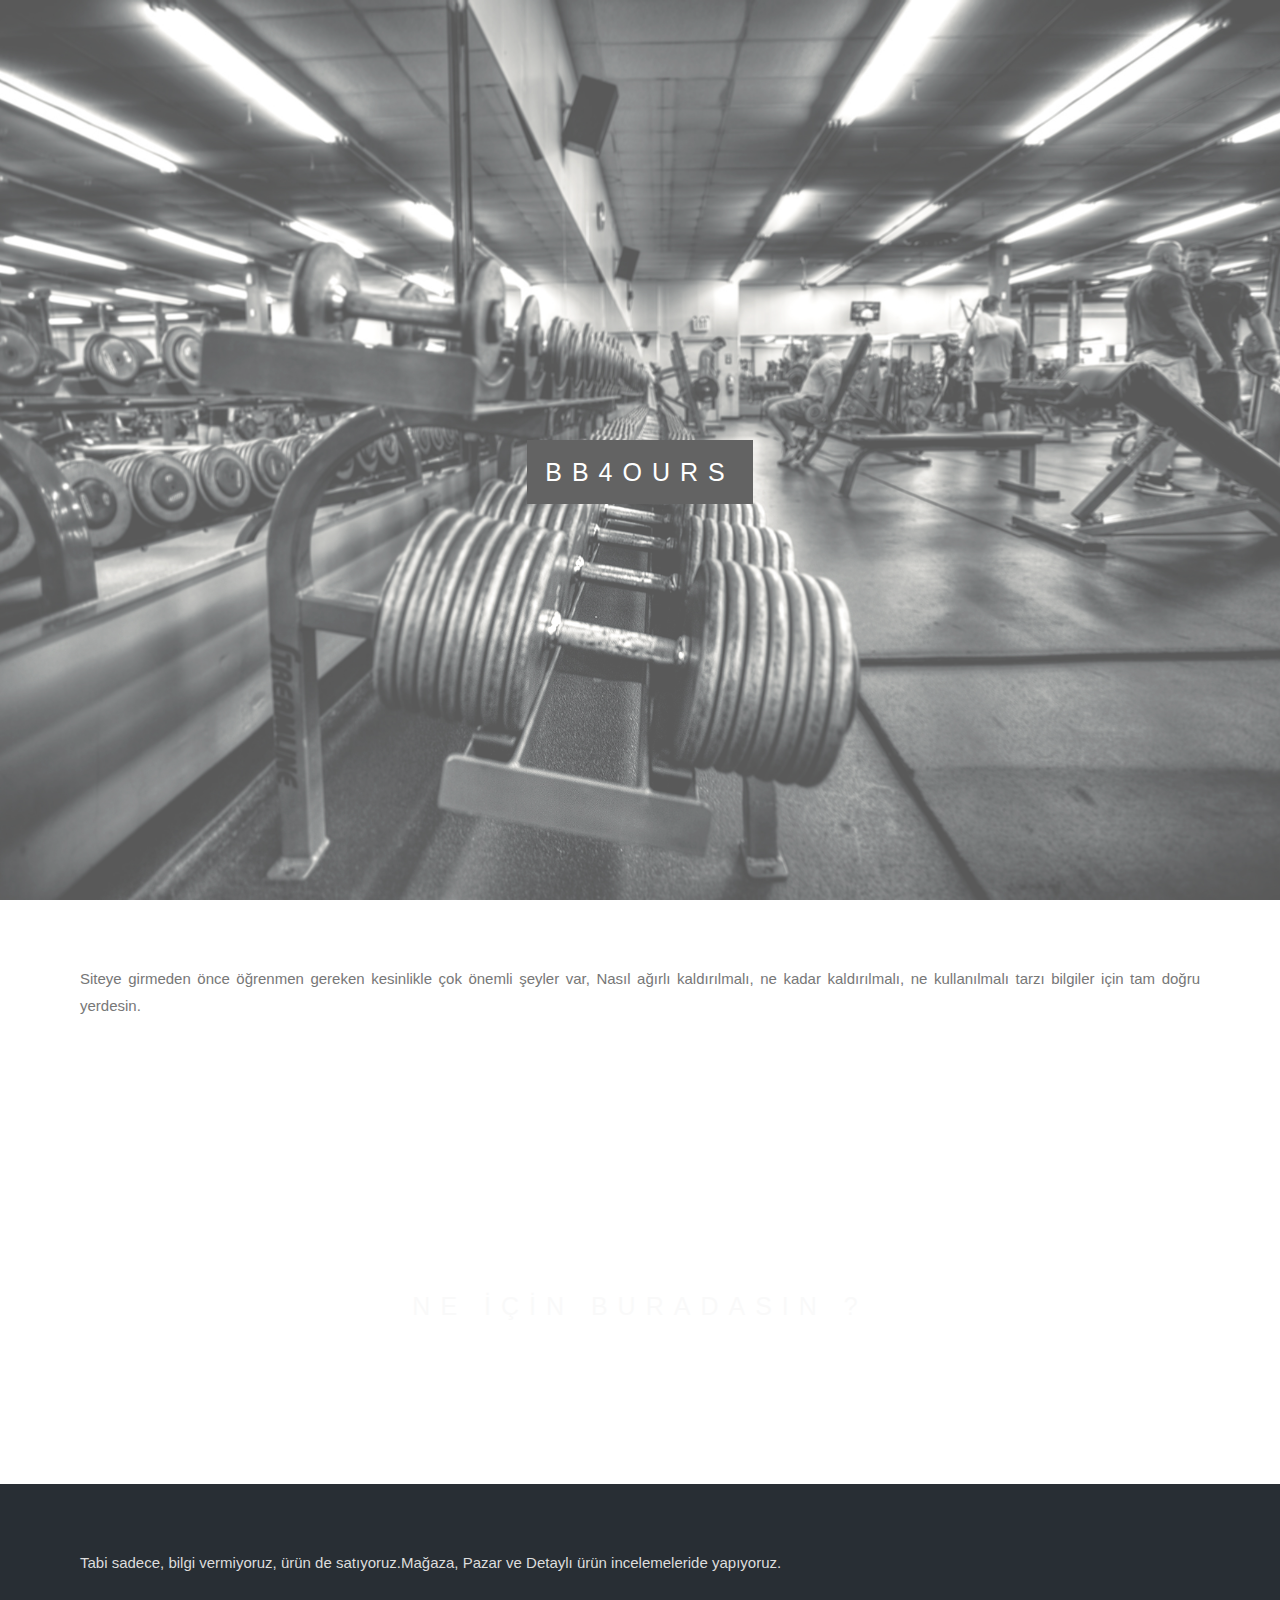
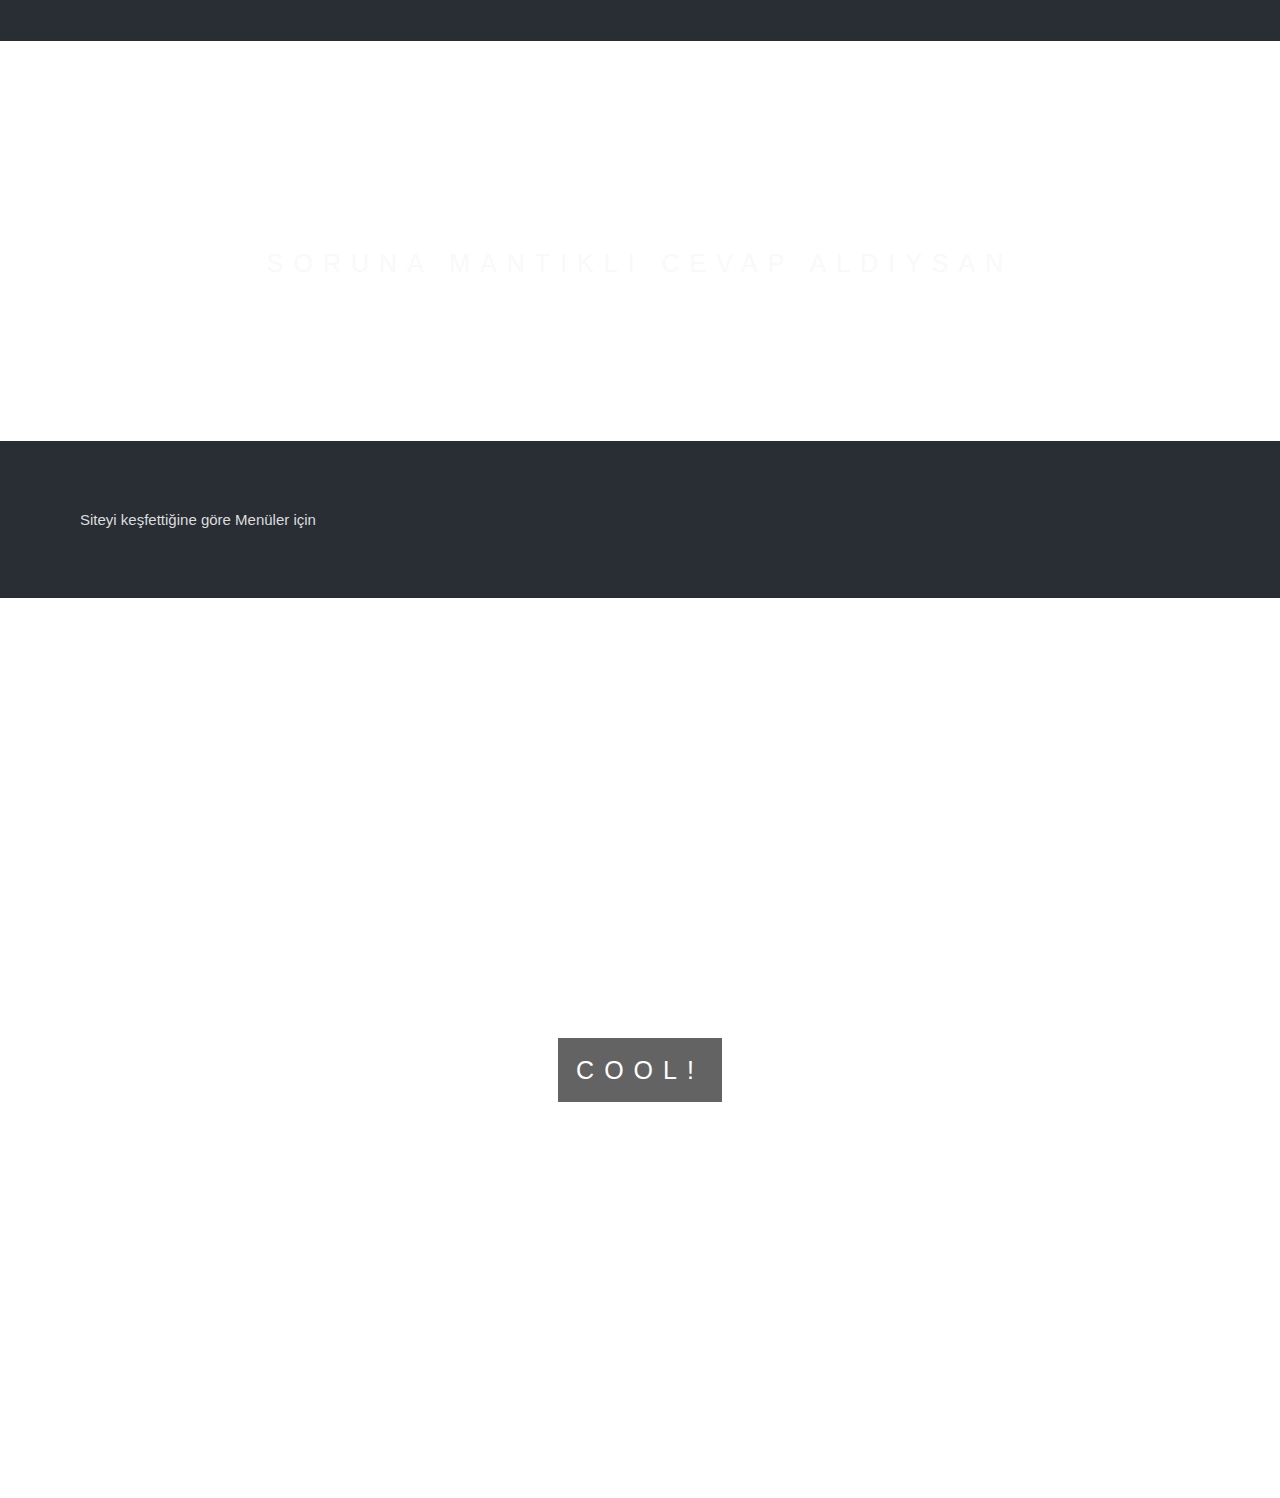
<file: paral.html>
<!DOCTYPE html>
<html>
<head>
<meta name="viewport" content="width=device-width, initial-scale=1">
<style>
body, html {
  height: 100%;
  margin: 0;
  font: 400 15px/1.8 "Lato", sans-serif;
  color: #777;
}

.bgimg-1, .bgimg-2, .bgimg-3 {
  position: relative;
  opacity: 0.65;
  background-attachment: fixed;
  background-position: center;
  background-repeat: no-repeat;
  background-size: cover;

}
.bgimg-1 {
  background-image: url("1.jpg");
  min-height: 100%;
}

.bgimg-2 {
  background-image: url("2.jpg");
  min-height: 400px;
}

.bgimg-3 {
  background-image: url("4.jpg");
  min-height: 400px;
}

.caption {
  position: absolute;
  left: 0;
  top: 50%;
  width: 100%;
  text-align: center;
  color: #000;
}

.caption span.border {
  background-color: #111;
  color: #fff;
  padding: 18px;
  font-size: 25px;
  letter-spacing: 10px;
}

h3 {
  letter-spacing: 5px;
  text-transform: uppercase;
  font: 20px "Lato", sans-serif;
  color: #111;
}

/* Turn off parallax scrolling for tablets and phones */
@media only screen and (max-device-width: 1024px) {
  .bgimg-1, .bgimg-2, .bgimg-3 {
    background-attachment: scroll;
  }
}
</style>
</head>
<body>

<div class="bgimg-1">
  <div class="caption">
  <span class="border">BB4OURS</span>
  </div>
</div>

<div style="color: #777;background-color:white;text-align:center;padding:50px 80px;text-align: justify;">
  <p>Siteye girmeden önce öğrenmen gereken kesinlikle çok önemli şeyler var, Nasıl ağırlı kaldırılmalı, ne kadar kaldırılmalı, ne kullanılmalı tarzı bilgiler için tam doğru yerdesin.</p>
</div>

<div class="bgimg-2">
  <div class="caption">
  <span class="border" style="background-color:transparent;font-size:25px;color: #f7f7f7;">NE İÇİN BURADASIN ?</span>
  </div>
</div>

<div style="position:relative;">
  <div style="color:#ddd;background-color:#282E34;text-align:center;padding:50px 80px;text-align: justify;">
  <p>Tabi sadece, bilgi vermiyoruz, ürün de satıyoruz.Mağaza, Pazar ve Detaylı ürün incelemeleride yapıyoruz.</p>
  </div>
</div>

<div class="bgimg-3">
  <div class="caption">
  <span class="border" style="background-color:transparent;font-size:25px;color: #f7f7f7;">SORUNA MANTIKLI CEVAP ALDIYSAN</span>
  </div>
</div>

<div style="position:relative;">
  <div style="color:#ddd;background-color:#282E34;text-align:center;padding:50px 80px;text-align: justify;">
  <p>Siteyi keşfettiğine göre Menüler için</p>
  </div>
</div>

<div class="bgimg-1">
  <div class="caption">
  <span class="border">COOL!</span>
  </div>
</div>

</body>
</html>
</file>
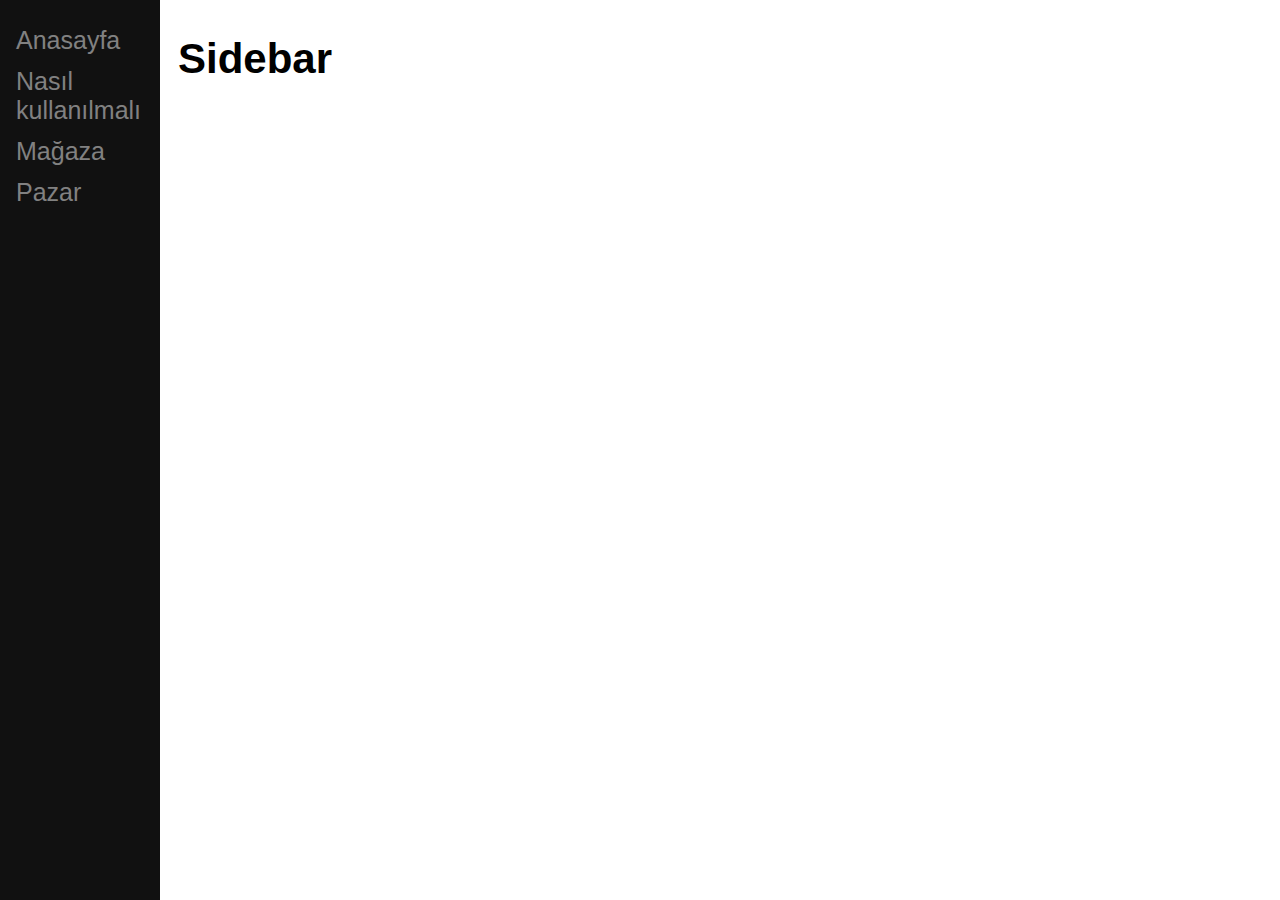
<file: urunler.html>
<!DOCTYPE html>
<html>
<head>
  <style>
body {
  font-family: "Lato", sans-serif;
}

.sidenav {
  height: 100%;
  width: 160px;
  position: fixed;
  z-index: 1;
  top: 0;
  left: 0;
  background-color: #111;
  overflow-x: hidden;
  padding-top: 20px;
}

.sidenav a {
  padding: 6px 8px 6px 16px;
  text-decoration: none;
  font-size: 25px;
  color: #818181;
  display: block;
}

.sidenav a:hover {
  color: #f1f1f1;
}

.main {
  margin-left: 160px; /* Same as the width of the sidenav */
  font-size: 28px; /* Increased text to enable scrolling */
  padding: 0px 10px;
}

@media screen and (max-height: 450px) {
  .sidenav {padding-top: 15px;}
  .sidenav a {font-size: 18px;}
}
</style>
<title>BB4OURS</title>
</head>
<body>
  <div id="mySidenav" class="sidenav">
  <a href="Anasayfa.html">Anasayfa</a>
  <a href="nasil.html">Nasıl kullanılmalı</a>
  <a href="magaza.html">Mağaza</a>
  <a href="market.html">Pazar</a>
</div>

<div class="main">
  <h2>Sidebar</h2>
</div>
</body>
</html>
</file>
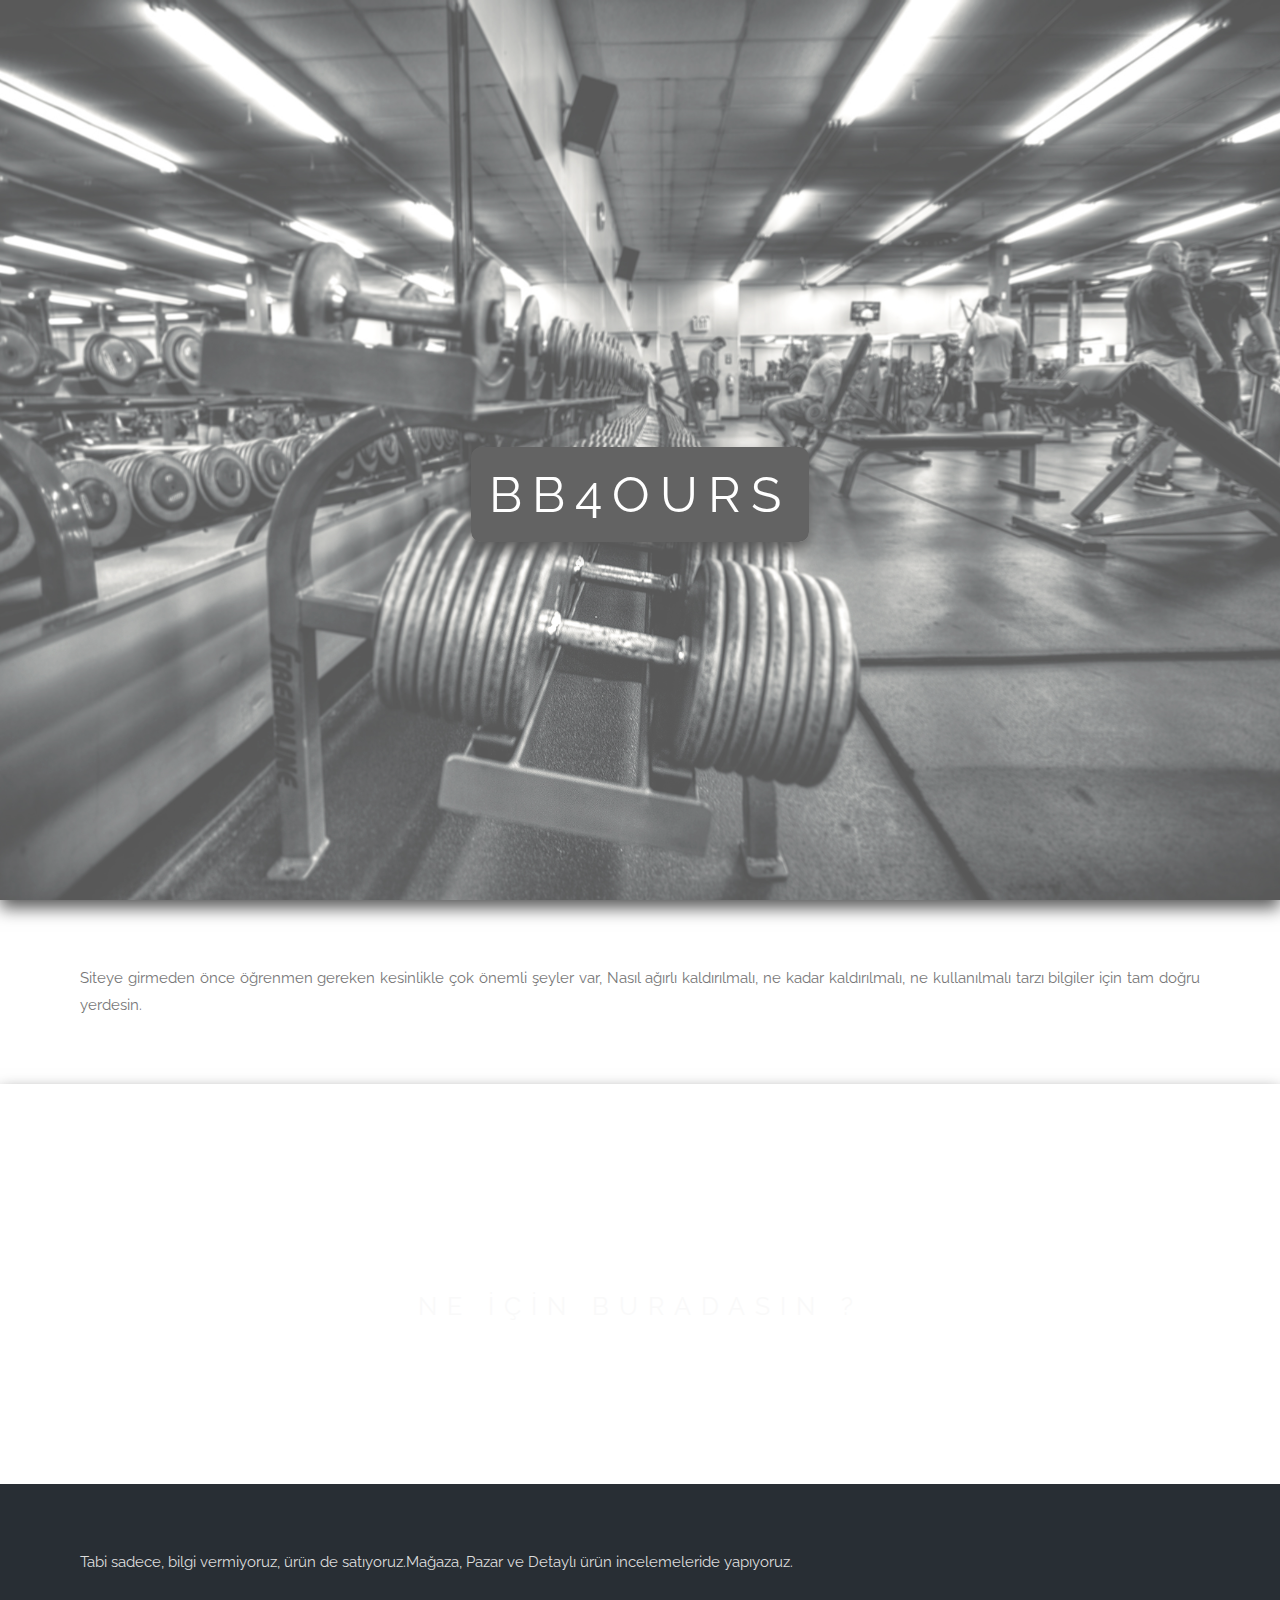
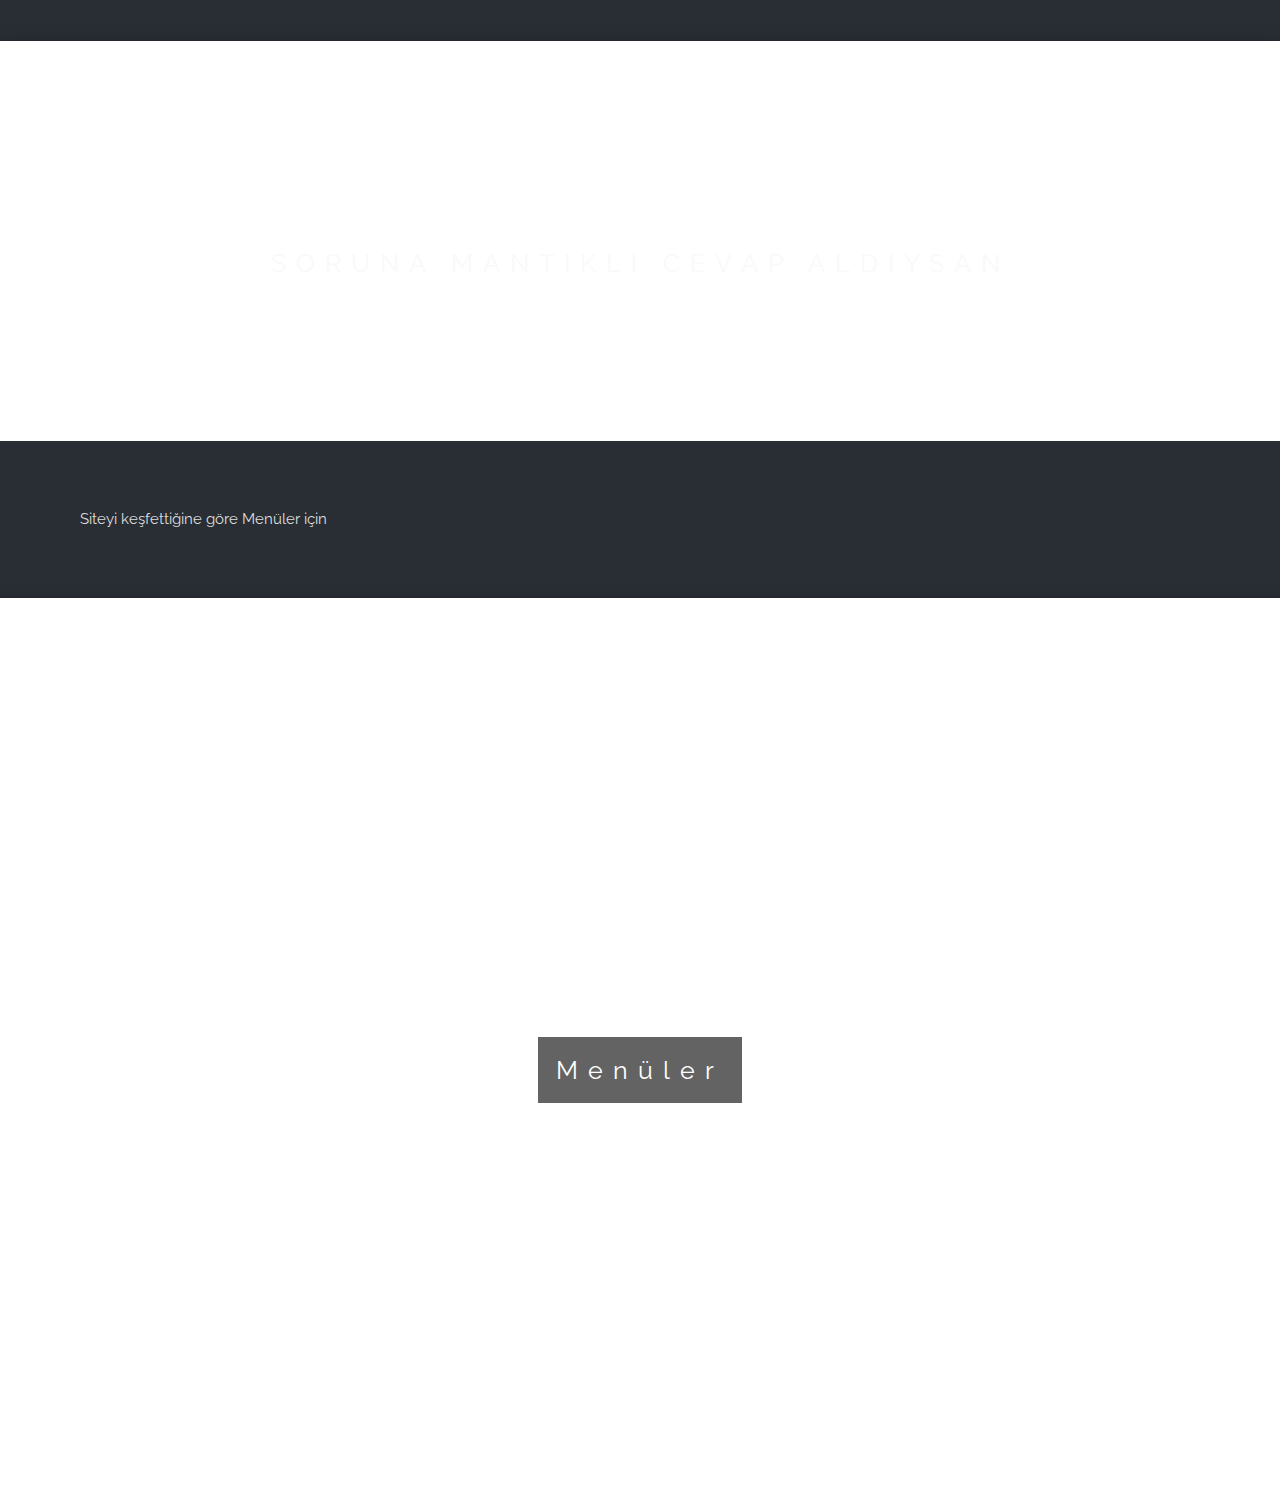
<file: webProjem-master/webProjem-master/anasayfa.html>
<!DOCTYPE html>
<!-- saved from url=(0084)file:///C:/Users/O%C4%9Fuz/Downloads/webProjem-master/webProjem-master/anasayfa.html -->
<html>
<link href='https://fonts.googleapis.com/css?family=Raleway' rel='stylesheet'>
<head><meta http-equiv="Content-Type" content="text/html; charset=UTF-8">
<meta name="viewport" content="width=device-width, initial-scale=1">
<title>Anasayfa</title>
<style>
body, html {
  height: 100%;
  margin: 0;
  font: 400 15px/1.8 "Raleway", sans-serif;
  color: #777;
}

.bgimg-1, .bgimg-2, .bgimg-3 {
  position: relative;
  opacity: 0.65;
  background-attachment: fixed;
  background-position: center;
  background-repeat: no-repeat;
  background-size: cover;

}
.bgimg-1 {
  background-image: url("1.jpg");
  min-height: 100%;
  box-shadow: 0 8px 16px 0 rgba(0,0,0,1)
}

.bgimg-2 {
  background-image: url("2.jpg");
  min-height: 400px;
  box-shadow: 0 8px 16px 0 rgba(0,0,0,1)
}

.bgimg-3 {
  background-image: url("4.jpg");
  min-height: 400px;
  box-shadow: 0 8px 16px 0 rgba(0,0,0,1)
}

.caption {
  position: absolute;
  left: 0;
  top: 50%;
  width: 100%;
  text-align: center;
  color: #000;
}

.caption span.border {
  background-color: #111;
  color: #fff;
  padding: 18px;
  font-size: 25px;
  letter-spacing: 10px;
}

h3 {
  letter-spacing: 5px;
  text-transform: uppercase;
  font: 20px "Lato", sans-serif;
  color: #111;
}

/* Turn off parallax scrolling for tablets and phones */
@media only screen and (max-device-width: 1024px) {
  .bgimg-1, .bgimg-2, .bgimg-3 {
    background-attachment: scroll;
  }
}
/* The side navigation menu */
.sidenav {
  height: 100%; /* 100% Full-height */
  width: 0; /* 0 width - change this with JavaScript */
  position: fixed; /* Stay in place */
  z-index: 1; /* Stay on top */
  top: 0; /* Stay at the top */
  left: 0;
  background-color: #111; /* Black*/
  overflow-x: hidden; /* Disable horizontal scroll */
  padding-top: 60px; /* Place content 60px from the top */
  transition: 0.5s; /* 0.5 second transition effect to slide in the sidenav */
  font-size:10px;
}

/* The navigation menu links */
.sidenav a {
  padding: 8px 8px 8px 32px;
  text-decoration: none;
  font-size: 25px;
  color: #818181;
  display: block;
  transition: 0.3s;
  font-size:20px;
}

/* When you mouse over the navigation links, change their color */
.sidenav a:hover {
  color: #f1f1f1;
}

/* Position and style the close button (top right corner) */
.sidenav .closebtn {
  position: absolute;
  top: 0;
  right: 25px;
  font-size: 36px;
  margin-left: 50px;
}

/* Style page content - use this if you want to push the page content to the right when you open the side navigation */
#main {
  transition: margin-left .5s;
  padding: 20px;
}

/* On smaller screens, where height is less than 450px, change the style of the sidenav (less padding and a smaller font size) */
@media screen and (max-height: 450px) {
  .sidenav {padding-top: 15px;}
  .sidenav a {font-size: 18px;}
}

</style>
</head>
<body>

<div class="bgimg-1">
  <div class="caption">
  <span class="border" style="box-shadow: 0 8px 16px 0 rgba(0,0,0,1); border-color: grey; border-width:2px;border-radius: 10px; font-size: 50px;">BB4OURS</span>
  </div>
</div>

<div style="color: #777;background-color:white;text-align:center;padding:50px 80px;text-align: justify;">
  <p>Siteye girmeden önce öğrenmen gereken kesinlikle çok önemli şeyler var, Nasıl ağırlı kaldırılmalı, ne kadar kaldırılmalı, ne kullanılmalı tarzı bilgiler için tam doğru yerdesin.</p>
</div>

<div class="bgimg-2">
  <div class="caption">
  <span class="border" style="background-color:transparent;font-size:25px;color: #f7f7f7;">NE İÇİN BURADASIN ?</span>
  </div>
</div>

<div style="position:relative;">
  <div style="color:#ddd;background-color:#282E34;text-align:center;padding:50px 80px;text-align: justify;">
  <p>Tabi sadece, bilgi vermiyoruz, ürün de satıyoruz.Mağaza, Pazar ve Detaylı ürün incelemeleride yapıyoruz.</p>
  </div>
</div>

<div class="bgimg-3">
  <div class="caption">
  <span class="border" style="background-color:transparent;font-size:25px;color: #f7f7f7;">SORUNA MANTIKLI CEVAP ALDIYSAN</span>
  </div>
</div>

<div style="position:relative;">
  <div style="color:#ddd;background-color:#282E34;text-align:center;padding:50px 80px;text-align: justify;">
  <p>Siteyi keşfettiğine göre Menüler için</p>
  </div>
</div>

<div class="bgimg-1">
  <div class="caption">
  <span class="border">
  	<div id="mySidenav" class="sidenav" style="width: 0px;">
  <a href="javascript:void(0)" class="closebtn" onclick="closeNav()">×</a>
  <a href="urunler.html">Ürünler</a>
  <a href="nasil.html">Nasıl kullanılmalı</a>
  <a href="magaza.html">Mağaza</a>
  <a href="market.html">Pazar</a>
</div>

<!-- Use any element to open the sidenav -->
<span onclick="openNav()">Menüler</span>

<!-- Add all page content inside this div if you want the side nav to push page content to the right (not used if you only want the sidenav to sit on top of the page -->

  </span>
  </div>
</div>
	<script>
function openNav() {
  document.getElementById("mySidenav").style.width = "250px";
  document.getElementById("main").style.marginLeft = "250px";
  document.body.style.backgroundColor = "rgba(0,0,0,0.4)";
}

function closeNav() {
  document.getElementById("mySidenav").style.width = "0";
  document.getElementById("main").style.marginLeft= "0";
  document.body.style.backgroundColor = "white";
}
</script>

</body></html>
</file>
